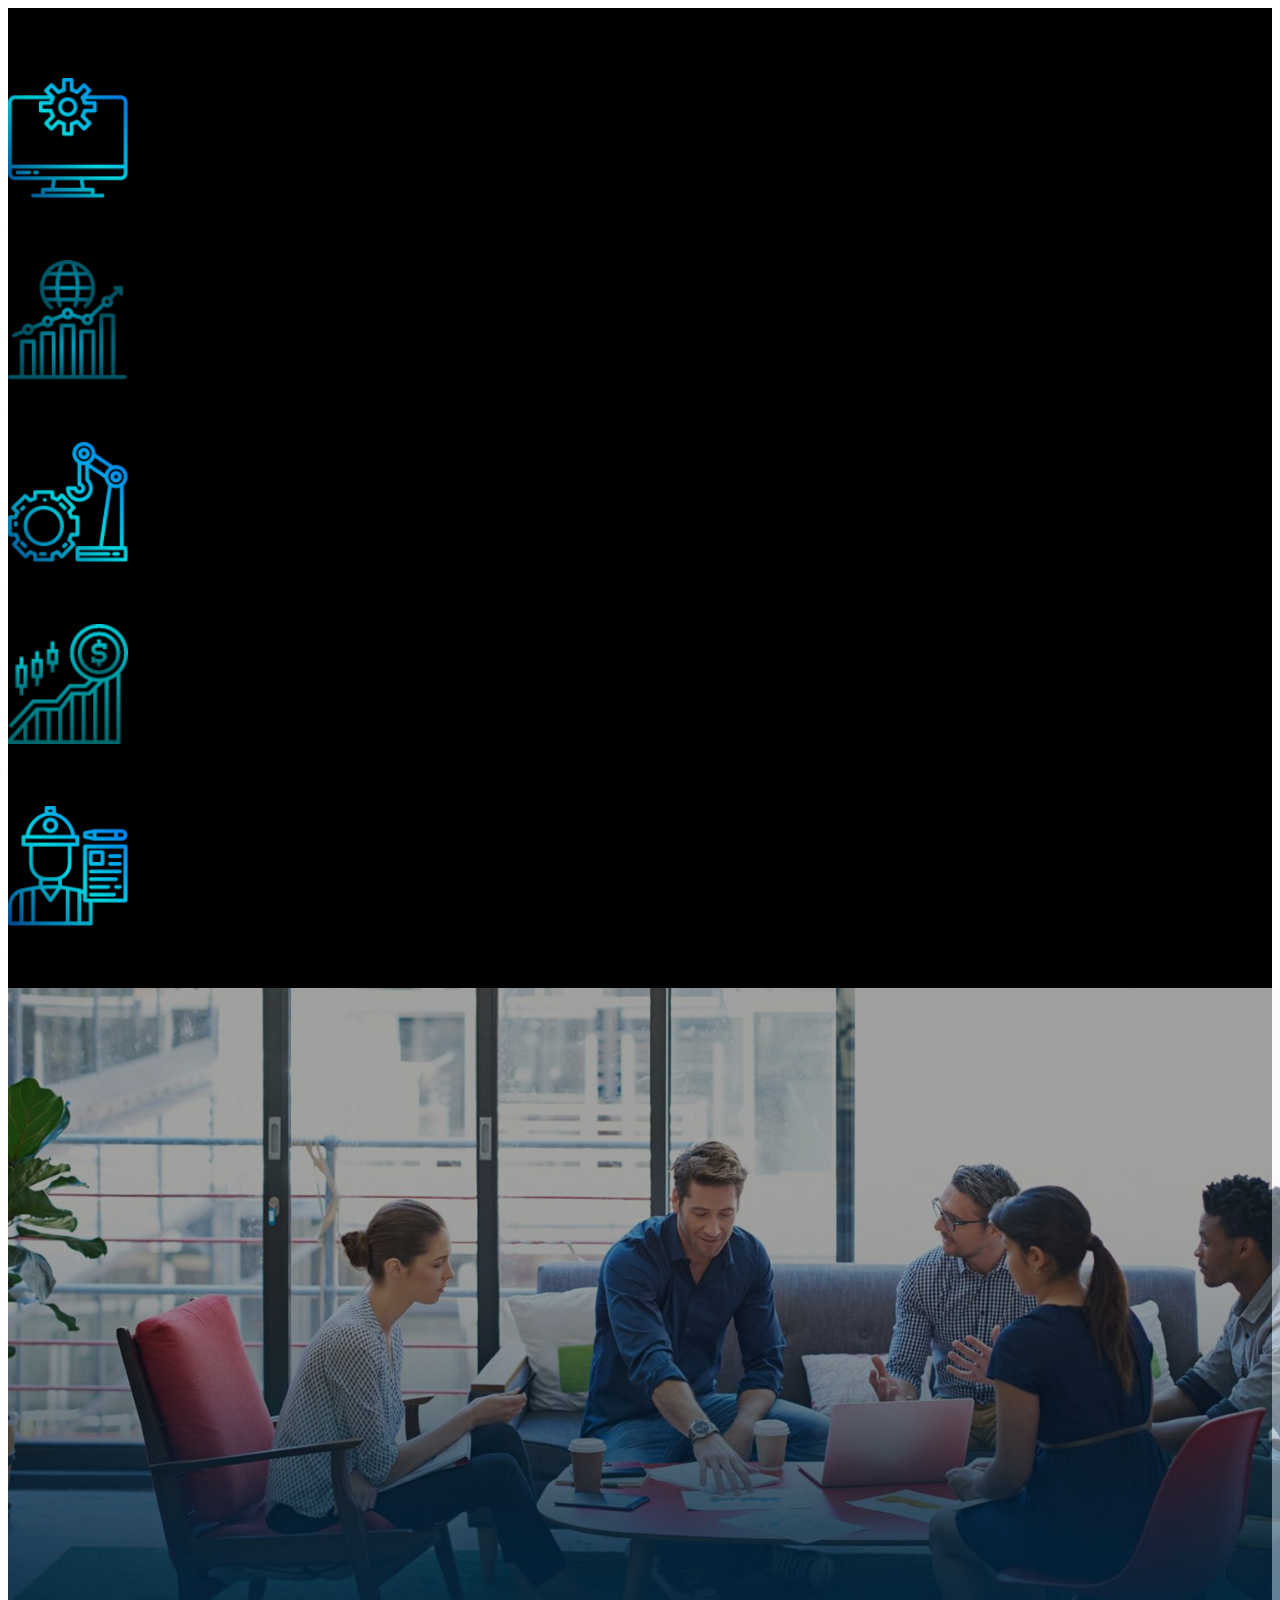
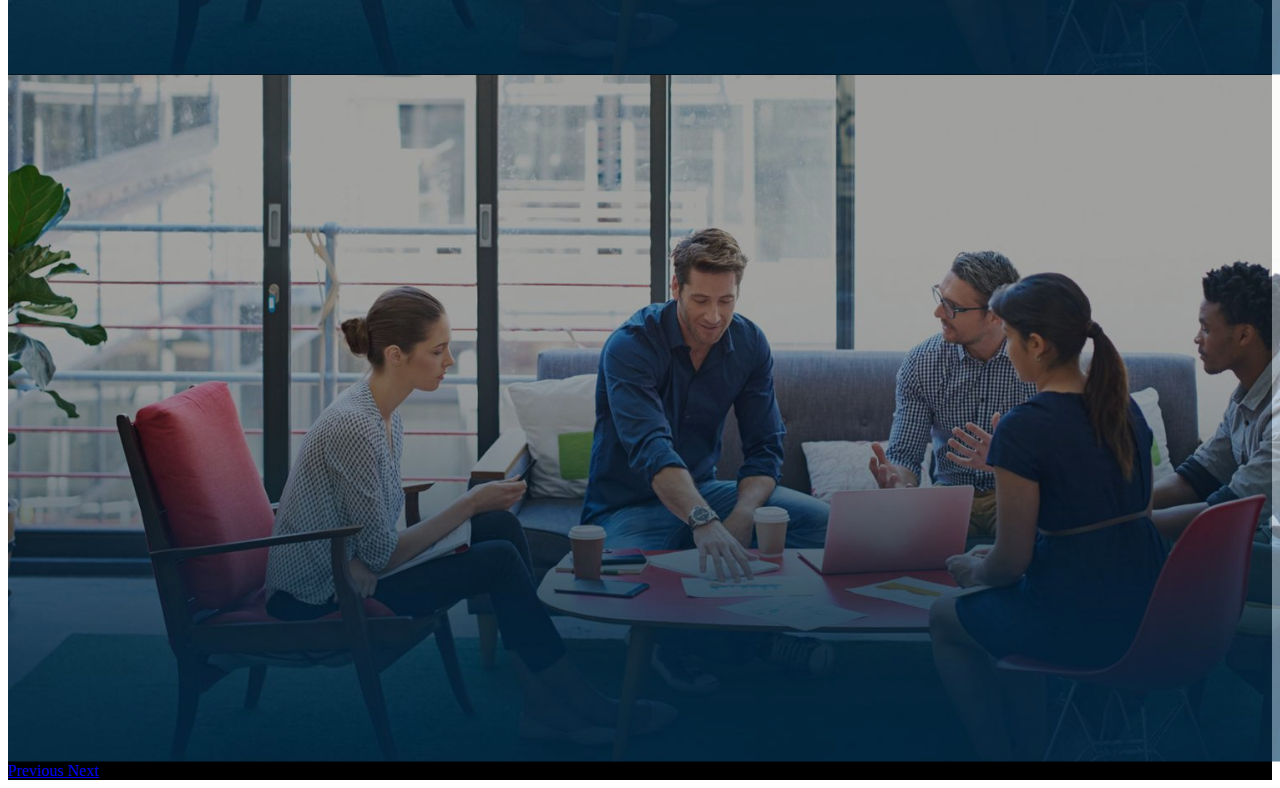
<file: public/slide.html>
<html lang="en">
    <head>
        <meta charset="UTF-8">
        <meta http-equiv="X-UA-Compatible" content="IE=edge">
        <meta name="viewport" content="width=device-width, initial-scale=1.0">
        <title>Document</title>
        <link rel="stylesheet"
            href="https://cdn.jsdelivr.net/npm/bootstrap@4.5.3/dist/css/bootstrap.min.css"
            integrity="sha384-TX8t27EcRE3e/ihU7zmQxVncDAy5uIKz4rEkgIXeMed4M0jlfIDPvg6uqKI2xXr2"
            crossorigin="anonymous">
    </head>
    <body>
        <div id="carouselExampleIndicators" class="carousel slide"
            data-ride="carousel" style="background-color: black;">
            <ol class="carousel-indicators">
                <li data-target="#carouselExampleIndicators" data-slide-to="0"
                    class="active"></li>
                <li data-target="#carouselExampleIndicators" data-slide-to="1"></li>
                <li data-target="#carouselExampleIndicators" data-slide-to="2"></li>
            </ol>
            <div class="carousel-inner">
                <div class="feature d-flex">
                    <div class="carousel-item active">
                        <div class=""> <img
                                src="../src/img/computer (1).png"
                                height="120"
                                alt="" />
                            <h6 class="fw-bold fs-1
                                heading-color">Web design</h6>
                        </div>
                        <div class=""> <img
                                src="../src/img/outline.png"
                                height="120"
                                alt="" />
                            <h6 class="fw-bold fs-1
                                heading-color">construction</h6>
                        </div>
                        <div class=""> <img
                                src="../src/img/crane.png"
                                height="120"
                                alt="" />
                            <h6 class="fw-bold fs-1
                                heading-color">Mechanical</h6>
                        </div>
                        <div class=""> <img
                                src="../src/img/stock-market.png"
                                height="120"
                                alt="" />
                            <h6 class="fw-bold fs-1
                                heading-color">Trading</h6>
                        </div>
                        <div class=""> <img
                                src="../src/img/architect.png"
                                height="120"
                                alt="" />
                            <h6 class="fw-bold fs-1
                                heading-color">Civil</h6>
                        </div>
                    </div>
                </div>

                <div class="carousel-item">
                    <img src="../src/img/topimg.png" class="d-block w-100"
                        alt="...">
                </div>
                <div class="carousel-item">
                    <img src="../src/img/topimg.png" class="d-block w-100"
                        alt="...">
                </div>
            </div>
            <a class="carousel-control-prev" href="#carouselExampleIndicators"
                role="button" data-slide="prev">
                <span class="carousel-control-prev-icon" aria-hidden="true"></span>
                <span class="sr-only">Previous</span>
            </a>
            <a class="carousel-control-next" href="#carouselExampleIndicators"
                role="button" data-slide="next">
                <span class="carousel-control-next-icon" aria-hidden="true"></span>
                <span class="sr-only">Next</span>
            </a>
        </div>
        <script src="https://code.jquery.com/jquery-3.5.1.slim.min.js"
            integrity="sha384-DfXdz2htPH0lsSSs5nCTpuj/zy4C+OGpamoFVy38MVBnE+IbbVYUew+OrCXaRkfj"
            crossorigin="anonymous"></script>
        <script
            src="https://cdn.jsdelivr.net/npm/bootstrap@4.5.3/dist/js/bootstrap.bundle.min.js"
            integrity="sha384-ho+j7jyWK8fNQe+A12Hb8AhRq26LrZ/JpcUGGOn+Y7RsweNrtN/tE3MoK7ZeZDyx"
            crossorigin="anonymous"></script>
    </body>
</html>
</file>
